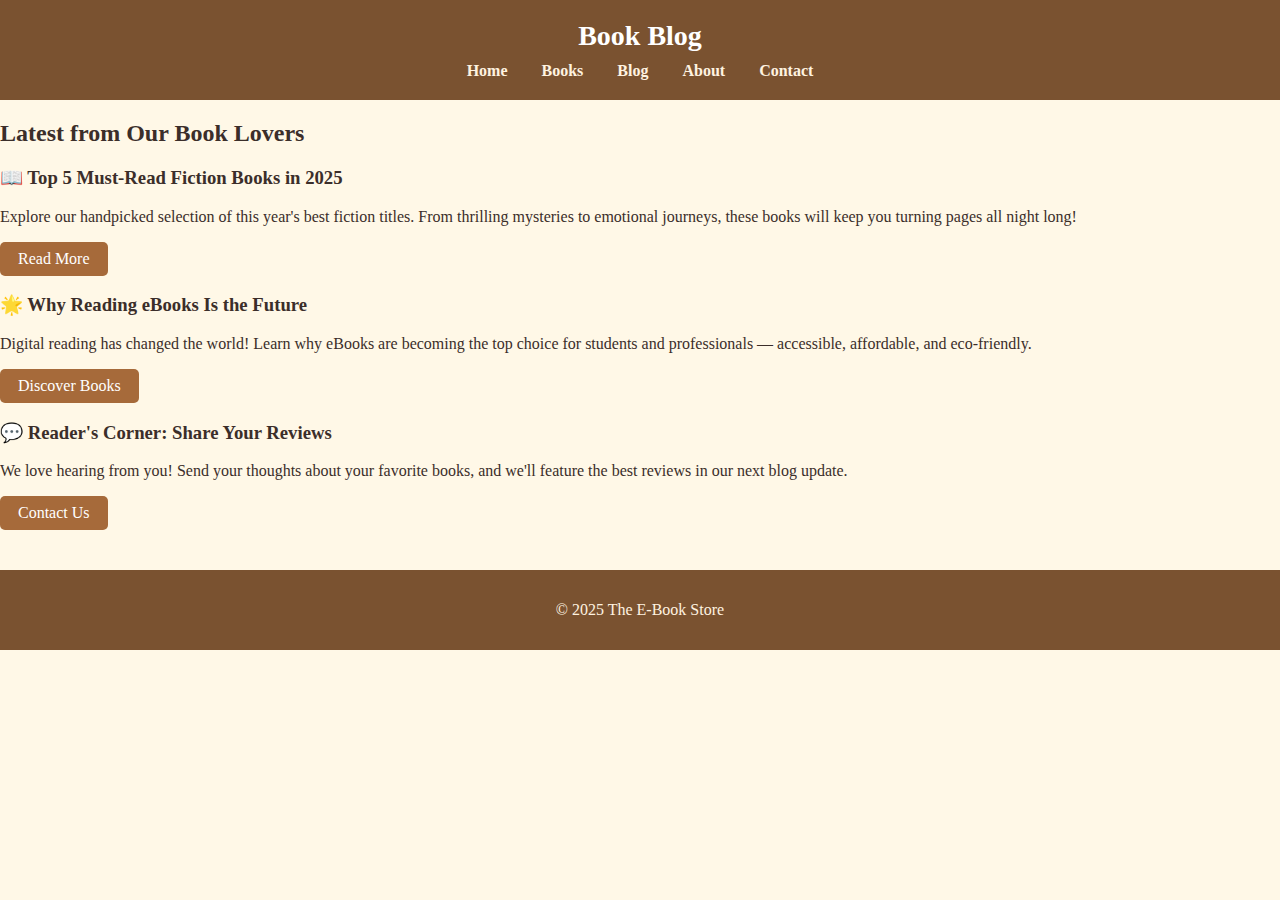
<file: Ebookstore/blog.html>
<html>
<head>
    <title>Blog</title>
    <link rel="stylesheet" href="styles.css">
</head>
<body>

    <header>
        <h1>Book Blog</h1>
        <nav>
            <a href="ebookWeb.html">Home</a>
            <a href="books.html">Books</a>
            <a href="blog.html">Blog</a>
            <a href="about.html">About</a>
            <a href="contact.html">Contact</a>
        </nav>
    </header>

    <main>
        <section class="blog-section">
            <h2>Latest from Our Book Lovers</h2>

            <div class="blog-post">
                <h3>📖 Top 5 Must-Read Fiction Books in 2025</h3>
                <p>Explore our handpicked selection of this year's best fiction titles. From thrilling mysteries to emotional journeys, these books will keep you turning pages all night long!</p>
                <a href="books.html" class="btn">Read More</a>
            </div>

            <div class="blog-post">
                <h3>🌟 Why Reading eBooks Is the Future</h3>
                <p>Digital reading has changed the world! Learn why eBooks are becoming the top choice for students and professionals — accessible, affordable, and eco-friendly.</p>
                <a href="books.html" class="btn">Discover Books</a>
            </div>

            <div class="blog-post">
                <h3>💬 Reader's Corner: Share Your Reviews</h3>
                <p>We love hearing from you! Send your thoughts about your favorite books, and we'll feature the best reviews in our next blog update.</p>
                <a href="contact.html" class="btn">Contact Us</a>
            </div>

        </section>
    </main>

    <footer>
        <p>© 2025 The E-Book Store</p>
    </footer>

</body>
</html>
</file>
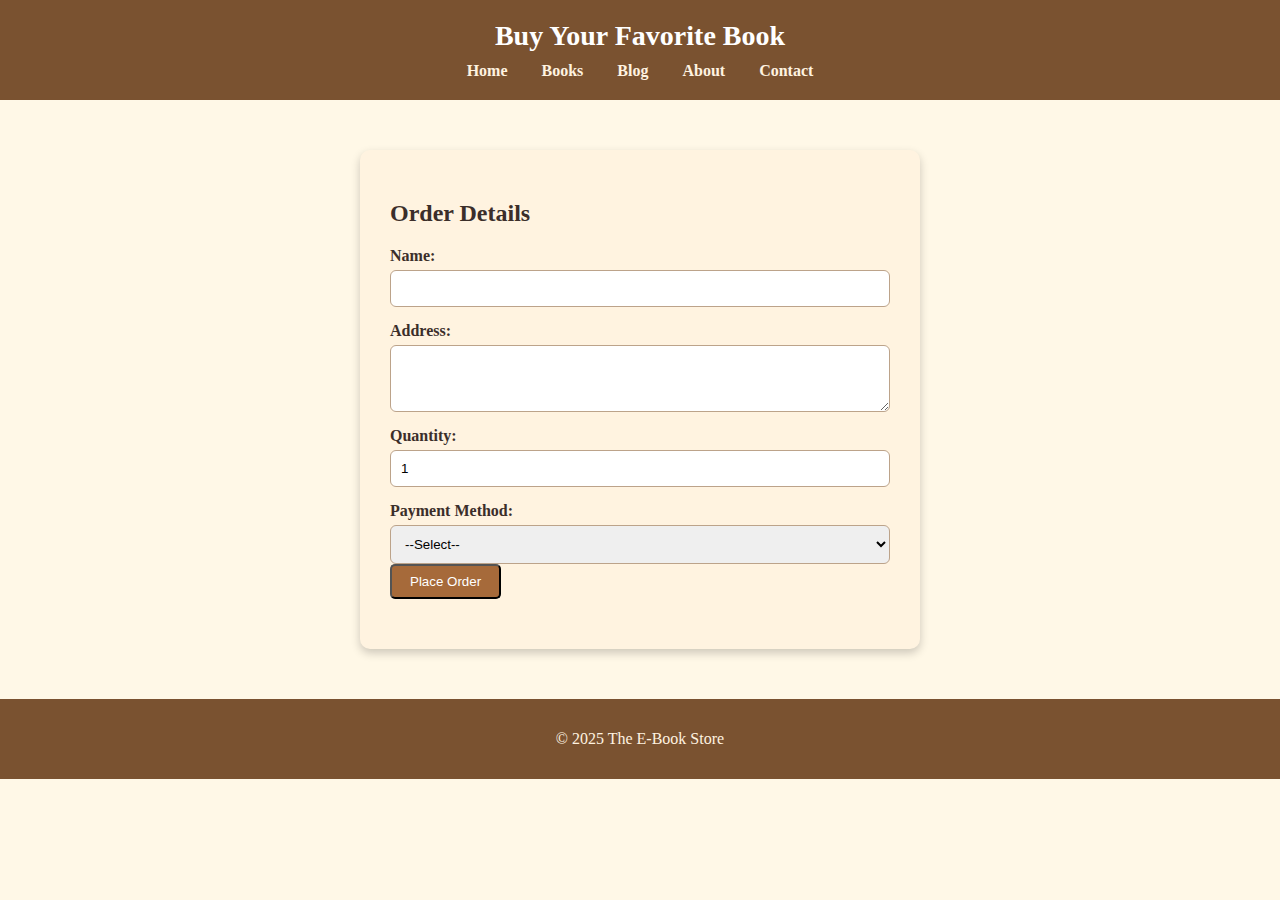
<file: Ebookstore/buy.html>
<html>
<head>
  <title>Buy Book</title>
  <link rel="stylesheet" href="styles.css">
</head>
<body>

  <header>
    <h1>Buy Your Favorite Book</h1>
    <nav>
      <a href="ebookWeb.html">Home</a>
      <a href="books.html">Books</a>
      <a href="blog.html">Blog</a>
      <a href="about.html">About</a>
      <a href="contact.html">Contact</a>
    </nav>
  </header>

  <main>
    <section class="buy-form">
      <h2>Order Details</h2>
      <form id="orderForm" onsubmit="event.preventDefault(); showMessage();">
        <label>Name:</label>
        <input type="text" required>

        <label>Address:</label>
        <textarea rows="3" required></textarea>

        <label>Quantity:</label>
        <input type="number" min="1" value="1" required>

        <label>Payment Method:</label>
        <select required>
          <option value="">--Select--</option>
          <option>UPI</option>
          <option>Credit/Debit Card</option>
          <option>Cash on Delivery</option>
        </select>

        <button type="submit" class="btn">Place Order</button>
      </form>

      <p id="successMsg" class="success"></p>
    </section>
  </main>

  <footer>
    <p>© 2025 The E-Book Store</p>
  </footer>

  <script>
    function showMessage() {
      document.getElementById("successMsg").innerText = "✅ Order placed successfully! Thank you for shopping with us.";
    }
  </script>

</body>
</html>
</file>
<file: Ebookstore/styles.css>
body {
  font-family: 'Georgia', serif;
  margin: 0;
  background-color: #fff8e7;
  color: #3b2e2a;
}

header {
  background-color: #7a5230;
  color: white;
  text-align: center;
  padding: 20px 0;
}

header h1 {
  margin: 0;
  font-size: 28px;
}

nav {
  margin-top: 10px;
}

nav a {
  color: #fff3e0;
  text-decoration: none;
  margin: 0 15px;
  font-weight: bold;
}

nav a:hover {
  color: #ffcc80;
}

footer {
  background-color: #7a5230;
  color: #fff3e0;
  text-align: center;
  padding: 15px 0;
  margin-top: 40px;
}

.hero {
  position: relative;
  text-align: center;
  color: white;
}

.hero img {
  width: 100%;
  height: 400px;
  object-fit: cover;
  filter: brightness(70%);
}

.hero-text {
  position: absolute;
  top: 50%;
  left: 50%;
  transform: translate(-50%, -50%);
  background-color: rgba(90, 60, 30, 0.7);
  padding: 20px 40px;
  border-radius: 10px;
}

.hero-text h2 {
  font-size: 36px;
  color: #fff3e0;
}

.hero .btn {
  display: inline-block;
  margin-top: 15px;
  background-color: #a66a3a;
  color: white;
  padding: 10px 20px;
  border-radius: 6px;
  text-decoration: none;
}

.hero .btn:hover {
  background-color: #814c25;
}

.home-gallery {
  text-align: center;
  padding: 40px;
}

.gallery-grid {
  display: grid;
  grid-template-columns: repeat(auto-fit, minmax(250px, 1fr));
  gap: 20px;
}

.gallery-grid img {
  width: 100%;
  height: 250px;
  border-radius: 10px;
  object-fit: cover;
  box-shadow: 0 4px 10px rgba(0,0,0,0.2);
  transition: transform 0.3s ease;
}

.gallery-grid img:hover {
  transform: scale(1.05);
}

.book-list {
  padding: 40px;
  text-align: center;
}

.books-grid {
  display: grid;
  grid-template-columns: repeat(auto-fit, minmax(200px, 1fr));
  gap: 25px;
  margin-top: 30px;
}

.book-card {
  background-color: #fff3e0;
  border-radius: 10px;
  box-shadow: 0 4px 10px rgba(0,0,0,0.2);
  padding: 20px;
  transition: transform 0.3s ease;
}

.book-card:hover {
  transform: translateY(-5px);
}

.book-card img {
  width: 100%;
  height: 270px;
  object-fit: cover;
  border-radius: 8px;
}

.book-card h3 {
  font-size: 18px;
  margin: 15px 0;
  color: #5c4033;
}

.btn {
  display: inline-block;
  background-color: #a66a3a;
  color: white;
  padding: 8px 18px;
  border-radius: 5px;
  text-decoration: none;
}

.btn:hover {
  background-color: #814c25;
}

.buy-form {
  width: 90%;
  max-width: 500px;
  margin: 50px auto;
  background-color: #fff3e0;
  padding: 30px;
  border-radius: 10px;
  box-shadow: 0 4px 10px rgba(0,0,0,0.2);
}

.buy-form label {
  display: block;
  margin-top: 15px;
  font-weight: bold;
}

.buy-form input,
.buy-form textarea,
.buy-form select {
  width: 100%;
  padding: 10px;
  margin-top: 5px;
  border-radius: 6px;
  border: 1px solid #bca38a;
}

.success {
  color: green;
  font-weight: bold;
  text-align: center;
  margin-top: 20px;
}

.about-section {
  display: flex;
  flex-wrap: wrap;
  padding: 40px;
  align-items: center;
  justify-content: center;
  gap: 30px;
}

.about-section img {
  width: 400px;
  height: 300px;
  border-radius: 10px;
  object-fit: cover;
}

.about-text {
  max-width: 500px;
}

.about-text h2 {
  color: #7a5230;
}

.contact-section {
  width: 90%;
  max-width: 500px;
  margin: 50px auto;
  background-color: #fff3e0;
  padding: 30px;
  border-radius: 10px;
  box-shadow: 0 4px 10px rgba(0,0,0,0.2);
  text-align: center;
}

.contact-section label {
  display: block;
  margin-top: 15px;
  font-weight: bold;
}

.contact-section input,
.contact-section textarea {
  width: 100%;
  padding: 10px;
  border: 1px solid #bca38a;
  border-radius: 6px;
  margin-top: 5px;
}
</file>
